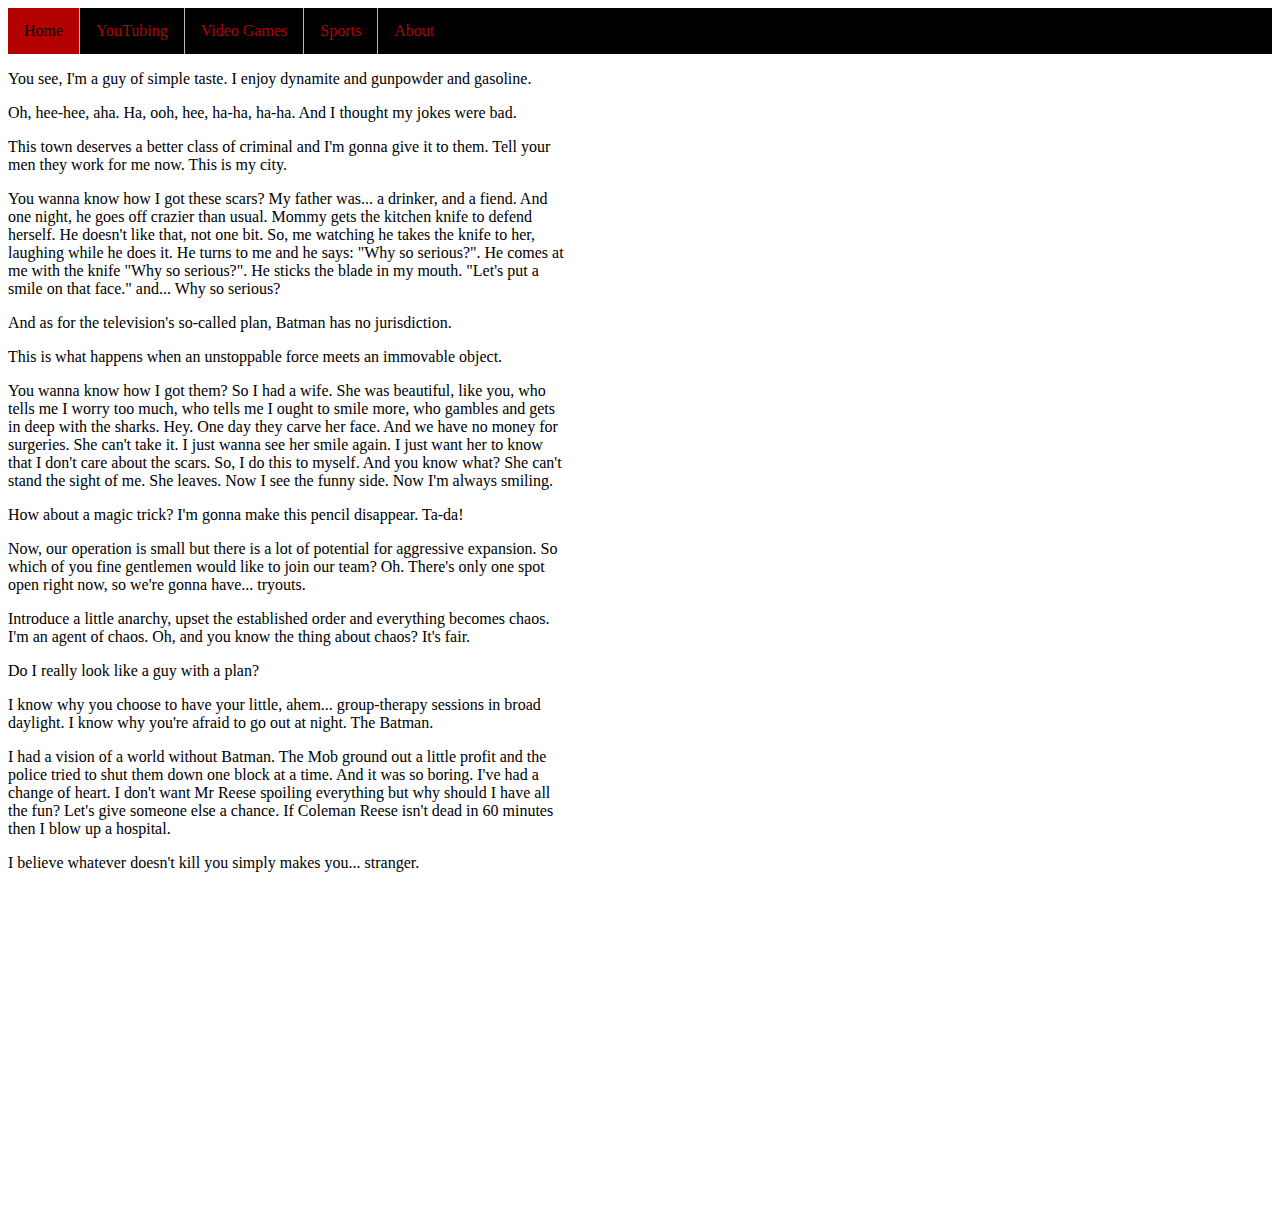
<file: index.html>
<!DOCTYPE html>
<html>
<head>
	<link rel="stylesheet" href="hobby_style.css">
	<link rel="shortcut icon" type="image/x-icon" href="favicon.ico">
</head>
<body>

<!--Navigation bar-->

<ul>
  <li><a class="active" href="index.html">Home</a></li>
  <li><a href="youtubing.html">YouTubing</a></li>
  <li><a href="videogames.html">Video Games</a></li>
  <li><a href="sports.html">Sports</a></li>
  <li><a href="about.html">About</a></li>
</ul>


<!--main content-->
<div style="width:560px">
<p>You see, I'm a guy of simple taste. I enjoy dynamite and gunpowder and gasoline.</p>

<p>Oh, hee-hee, aha. Ha, ooh, hee, ha-ha, ha-ha. And I thought my jokes were bad.</p>

<p>This town deserves a better class of criminal and I'm gonna give it to them. Tell your men they work for me now. This is my city.</p>

<p>You wanna know how I got these scars? My father was... a drinker, and a fiend. And one night, he goes off crazier than usual. Mommy gets the kitchen knife to defend herself. He doesn't like that, not one bit. So, me watching he takes the knife to her, laughing while he does it. He turns to me and he says: "Why so serious?". He comes at me with the knife "Why so serious?". He sticks the blade in my mouth. "Let's put a smile on that face." and... Why so serious?</p>

<p>And as for the television's so-called plan, Batman has no jurisdiction.</p>

<p>This is what happens when an unstoppable force meets an immovable object.</p>

<p>You wanna know how I got them? So I had a wife. She was beautiful, like you, who tells me I worry too much, who tells me I ought to smile more, who gambles and gets in deep with the sharks. Hey. One day they carve her face. And we have no money for surgeries. She can't take it. I just wanna see her smile again. I just want her to know that I don't care about the scars. So, I do this to myself. And you know what? She can't stand the sight of me. She leaves. Now I see the funny side. Now I'm always smiling.</p>

<p>How about a magic trick? I'm gonna make this pencil disappear. Ta-da!</p>

<p>Now, our operation is small but there is a lot of potential for aggressive expansion. So which of you fine gentlemen would like to join our team? Oh. There's only one spot open right now, so we're gonna have... tryouts.</p>

<p>Introduce a little anarchy, upset the established order and everything becomes chaos. I'm an agent of chaos. Oh, and you know the thing about chaos? It's fair.</p>

<p>Do I really look like a guy with a plan?</p>

<p>I know why you choose to have your little, ahem... group-therapy sessions in broad daylight. I know why you're afraid to go out at night. The Batman.</p>

<p>I had a vision of a world without Batman. The Mob ground out a little profit and the police tried to shut them down one block at a time. And it was so boring. I've had a change of heart. I don't want Mr Reese spoiling everything but why should I have all the fun? Let's give someone else a chance. If Coleman Reese isn't dead in 60 minutes then I blow up a hospital.</p>

<p>I believe whatever doesn't kill you simply makes you... stranger.</p>
<iframe width="560" height="315" src="https://www.youtube.com/embed/iMp94XALBcM" frameborder="0" allowfullscreen></iframe>
</div>
</body>
</html>
</file>
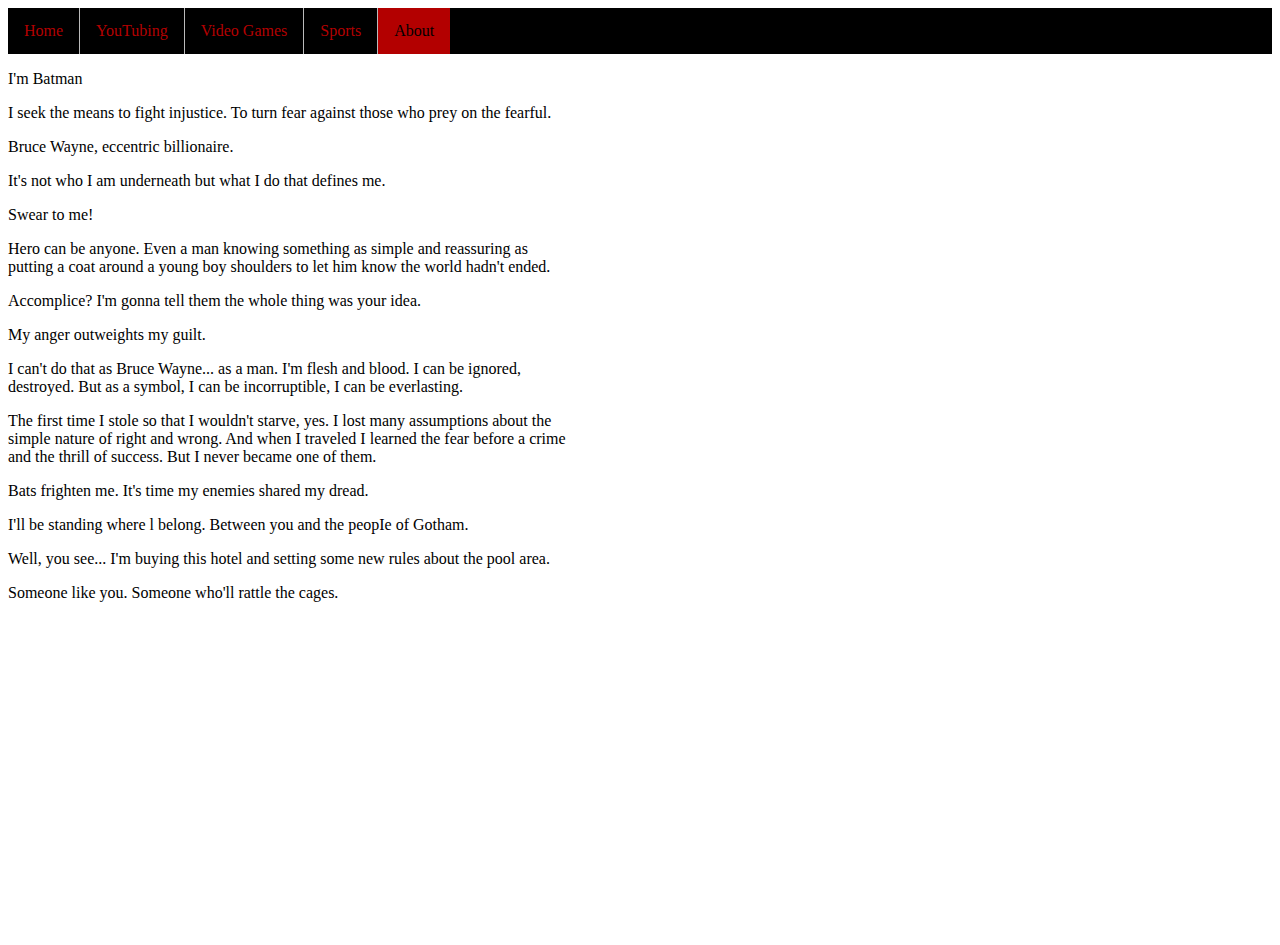
<file: about.html>
<!DOCTYPE html>
<html>
<head>
	<link rel="stylesheet" href="hobby_style.css">
	<link rel="shortcut icon" type="image/x-icon" href="favicon.ico">
</head>
<body>

<!--Navigation bar-->

<ul>
  <li><a href="index.html">Home</a></li>
  <li><a href="youtubing.html">YouTubing</a></li>
  <li><a href="videogames.html">Video Games</a></li>
  <li><a href="sports.html">Sports</a></li>
  <li><a class="active" href="about.html">About</a></li>
</ul>


<!--main content-->
<div style="width:560px">
<p>I'm Batman</p>

<p>I seek the means to fight injustice. To turn fear against those who prey on the fearful.</p>

<p>Bruce Wayne, eccentric billionaire.</p>

<p>It's not who I am underneath but what I do that defines me.</p>

<p>Swear to me!</p>

<p>Hero can be anyone. Even a man knowing something as simple and reassuring as putting a coat around a young boy shoulders to let him know the world hadn't ended.</p>

<p>Accomplice? I'm gonna tell them the whole thing was your idea.</p>

<p>My anger outweights my guilt.</p>

<p>I can't do that as Bruce Wayne... as a man. I'm flesh and blood. I can be ignored, destroyed. But as a symbol, I can be incorruptible, I can be everlasting.</p>

<p>The first time I stole so that I wouldn't starve, yes. I lost many assumptions about the simple nature of right and wrong. And when I traveled I learned the fear before a crime and the thrill of success. But I never became one of them.</p>

<p>Bats frighten me. It's time my enemies shared my dread.</p>

<p>I'll be standing where l belong. Between you and the peopIe of Gotham.</p>

<p>Well, you see... I'm buying this hotel and setting some new rules about the pool area.</p>

<p>Someone like you. Someone who'll rattle the cages.</p>
<iframe width="560" height="315" src="https://www.youtube.com/embed/9NKAdamUs3g" frameborder="0" allowfullscreen></iframe>
</div>
</body>
</html>
</file>
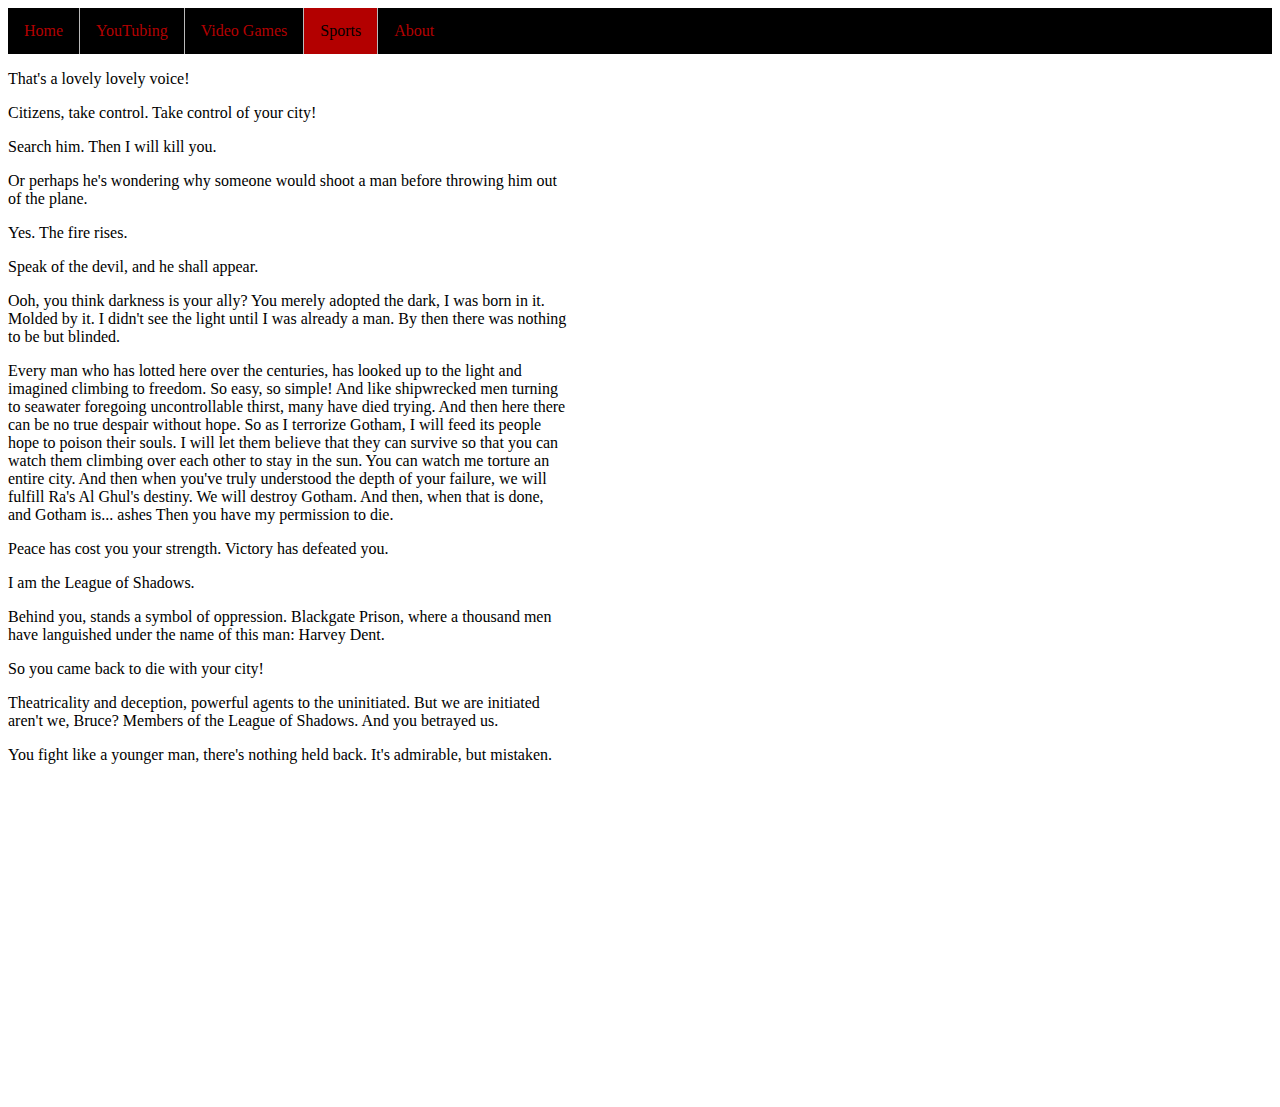
<file: sports.html>
<!DOCTYPE html>
<html>
<head>
	<link rel="stylesheet" href="hobby_style.css">
	<link rel="shortcut icon" type="image/x-icon" href="favicon.ico">
</head>
<body>

<!--Navigation bar-->

<ul>
  <li><a href="index.html">Home</a></li>
  <li><a href="youtubing.html">YouTubing</a></li>
  <li><a href="videogames.html">Video Games</a></li>
  <li><a class="active" href="sports.html">Sports</a></li>
  <li><a href="about.html">About</a></li>
</ul>


<!--main content-->
<div style="width:560px">
<p>That's a lovely lovely voice!</p>

<p>Citizens, take control. Take control of your city!</p>

<p>Search him. Then I will kill you.</p>

<p>Or perhaps he's wondering why someone would shoot a man before throwing him out of the plane.</p>

<p>Yes. The fire rises.</p>

<p>Speak of the devil, and he shall appear.</p>

<p>Ooh, you think darkness is your ally? You merely adopted the dark, I was born in it. Molded by it. I didn't see the light until I was already a man. By then there was nothing to be but blinded.</p>

<p>Every man who has lotted here over the centuries, has looked up to the light and imagined climbing to freedom. So easy, so simple! And like shipwrecked men turning to seawater foregoing uncontrollable thirst, many have died trying. And then here there can be no true despair without hope. So as I terrorize Gotham, I will feed its people hope to poison their souls. I will let them believe that they can survive so that you can watch them climbing over each other to stay in the sun. You can watch me torture an entire city. And then when you've truly understood the depth of your failure, we will fulfill Ra's Al Ghul's destiny. We will destroy Gotham. And then, when that is done, and Gotham is... ashes Then you have my permission to die.</p>

<p>Peace has cost you your strength. Victory has defeated you.</p>

<p>I am the League of Shadows.</p>

<p>Behind you, stands a symbol of oppression. Blackgate Prison, where a thousand men have languished under the name of this man: Harvey Dent.</p>

<p>So you came back to die with your city!</p>

<p>Theatricality and deception, powerful agents to the uninitiated. But we are initiated aren't we, Bruce? Members of the League of Shadows. And you betrayed us.</p>

<p>You fight like a younger man, there's nothing held back. It's admirable, but mistaken.</p>
<iframe width="560" height="315" src="https://www.youtube.com/embed/NpXXT9kE9E8" frameborder="0" allowfullscreen></iframe>
</div>
</body>
</html>
</file>
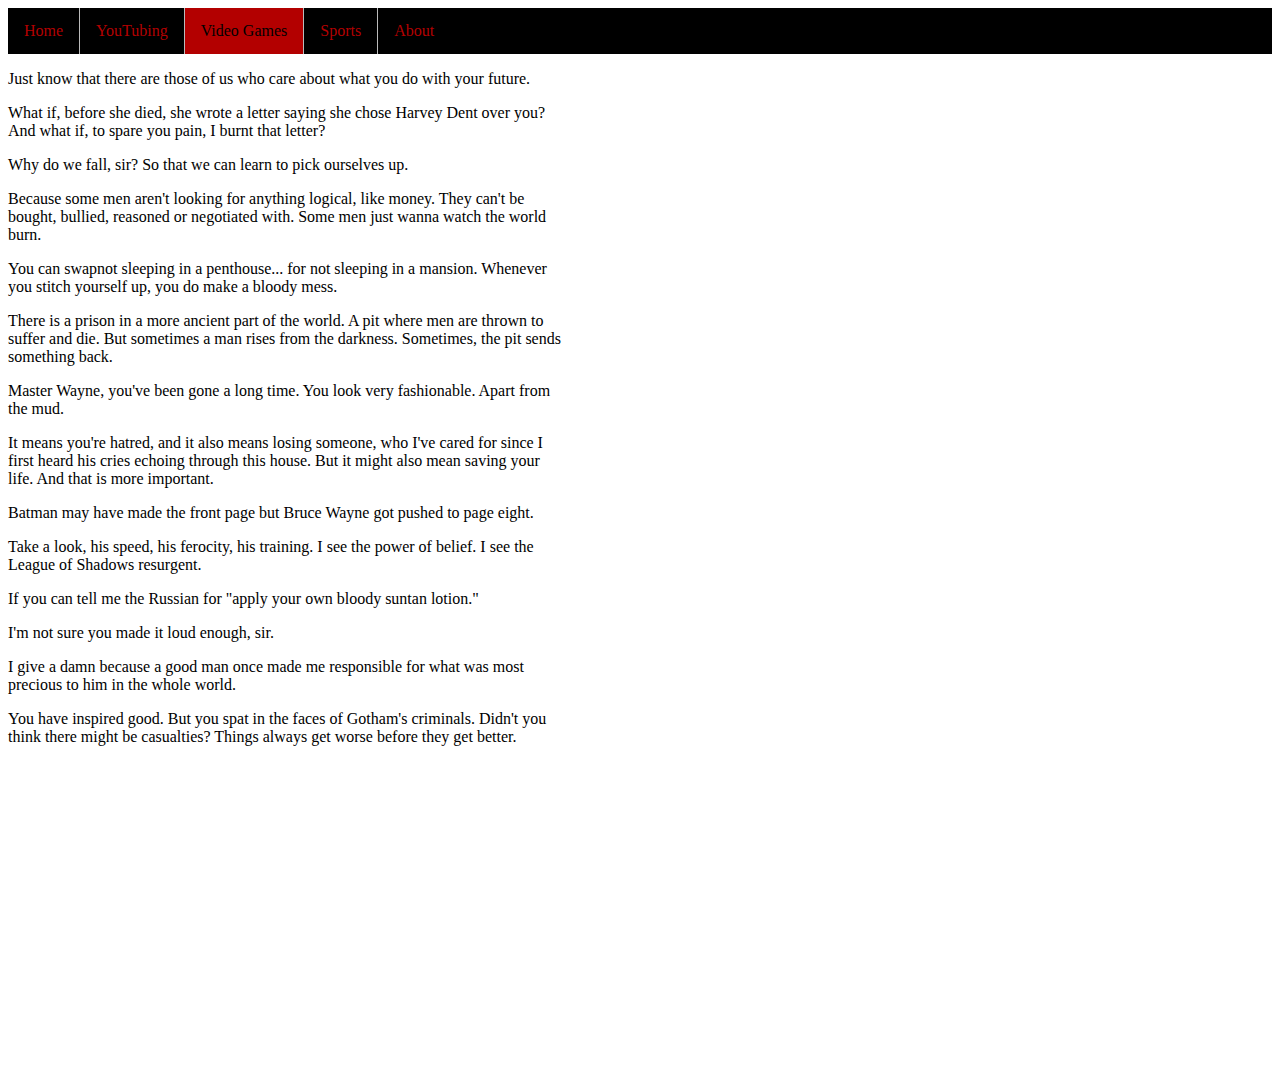
<file: videogames.html>
<!DOCTYPE html>
<html>
<head>
	<link rel="stylesheet" href="hobby_style.css">
	<link rel="shortcut icon" type="image/x-icon" href="favicon.ico">
</head>
<body>

<!--Navigation bar-->

<ul>
  <li><a href="index.html">Home</a></li>
  <li><a href="youtubing.html">YouTubing</a></li>
  <li><a class="active" href="videogames.html">Video Games</a></li>
  <li><a href="sports.html">Sports</a></li>
  <li><a href="about.html">About</a></li>
</ul>


<!--main content-->
<div style="width:560px">
<p>Just know that there are those of us who care about what you do with your future.</p>

<p>What if, before she died, she wrote a letter saying she chose Harvey Dent over you? And what if, to spare you pain, I burnt that letter?</p>

<p>Why do we fall, sir? So that we can learn to pick ourselves up.</p>

<p>Because some men aren't looking for anything logical, like money. They can't be bought, bullied, reasoned or negotiated with. Some men just wanna watch the world burn.</p>

<p>You can swapnot sleeping in a penthouse... for not sleeping in a mansion. Whenever you stitch yourself up, you do make a bloody mess.</p>

<p>There is a prison in a more ancient part of the world. A pit where men are thrown to suffer and die. But sometimes a man rises from the darkness. Sometimes, the pit sends something back.</p>

<p>Master Wayne, you've been gone a long time. You look very fashionable. Apart from the mud.</p>

<p>It means you're hatred, and it also means losing someone, who I've cared for since I first heard his cries echoing through this house. But it might also mean saving your life. And that is more important.</p>

<p>Batman may have made the front page but Bruce Wayne got pushed to page eight.</p>

<p>Take a look, his speed, his ferocity, his training. I see the power of belief. I see the League of Shadows resurgent.</p>

<p>If you can tell me the Russian for "apply your own bloody suntan lotion."</p>

<p>I'm not sure you made it loud enough, sir.</p>

<p>I give a damn because a good man once made me responsible for what was most precious to him in the whole world.</p>

<p>You have inspired good. But you spat in the faces of Gotham's criminals. Didn't you think there might be casualties? Things always get worse before they get better.</p>
<iframe width="560" height="315" src="https://www.youtube.com/embed/wq_V2bs1G6w" frameborder="0" allowfullscreen></iframe>
</div>
</body>
</html>
</file>
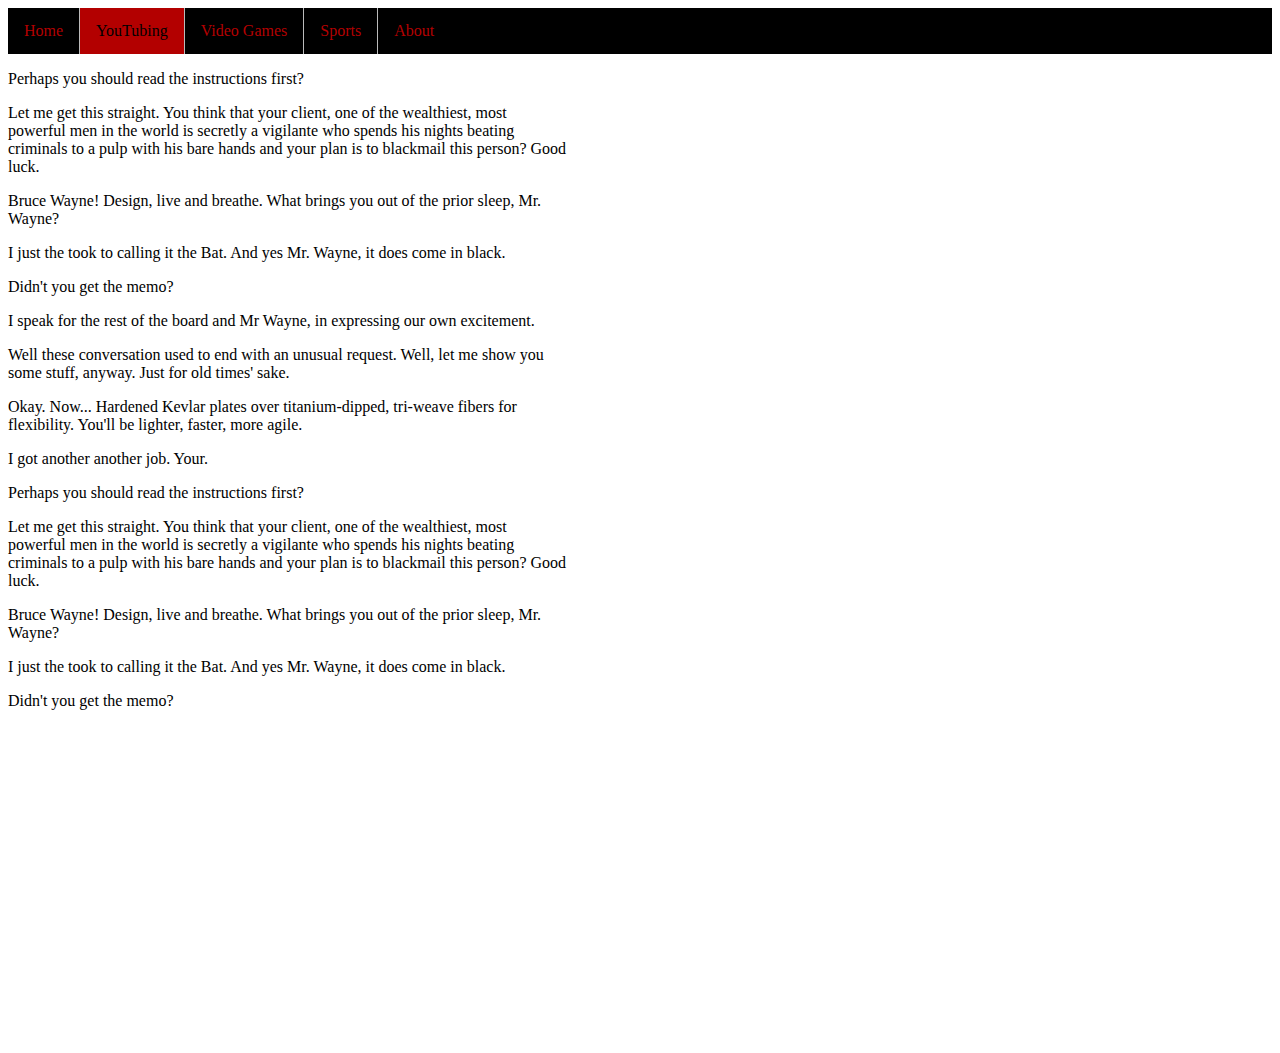
<file: youtubing.html>
<!DOCTYPE html>
<html>
<head>
	<link rel="stylesheet" href="hobby_style.css">
	<link rel="shortcut icon" type="image/x-icon" href="favicon.ico">
</head>
<body>

<!--Navigation bar-->

<ul>
  <li><a href="index.html">Home</a></li>
  <li><a class="active" href="youtubing.html">YouTubing</a></li>
  <li><a href="videogames.html">Video Games</a></li>
  <li><a href="sports.html">Sports</a></li>
  <li><a href="about.html">About</a></li>
</ul>


<!--main content-->
<div style="width:560px">
<p>Perhaps you should read the instructions first?</p>

<p>Let me get this straight. You think that your client, one of the wealthiest, most powerful men in the world is secretly a vigilante who spends his nights beating criminals to a pulp with his bare hands and your plan is to blackmail this person? Good luck.</p>

<p>Bruce Wayne! Design, live and breathe. What brings you out of the prior sleep, Mr. Wayne?</p>

<p>I just the took to calling it the Bat. And yes Mr. Wayne, it does come in black.</p>

<p>Didn't you get the memo?</p>

<p>I speak for the rest of the board and Mr Wayne, in expressing our own excitement.</p>

<p>Well these conversation used to end with an unusual request. Well, let me show you some stuff, anyway. Just for old times' sake.</p>

<p>Okay. Now... Hardened Kevlar plates over titanium-dipped, tri-weave fibers for flexibility. You'll be lighter, faster, more agile.</p>

<p>I got another another job. Your.</p>

<p>Perhaps you should read the instructions first?</p>

<p>Let me get this straight. You think that your client, one of the wealthiest, most powerful men in the world is secretly a vigilante who spends his nights beating criminals to a pulp with his bare hands and your plan is to blackmail this person? Good luck.</p>

<p>Bruce Wayne! Design, live and breathe. What brings you out of the prior sleep, Mr. Wayne?</p>

<p>I just the took to calling it the Bat. And yes Mr. Wayne, it does come in black.</p>

<p>Didn't you get the memo?</p>
<iframe width="560" height="315" src="https://www.youtube.com/embed/hO45WuA0ph0" frameborder="0" allowfullscreen></iframe>
</div>
</body>
</html>
</file>
<file: hobby_style.css>
ul {
    list-style-type: none;
    margin: 0;
    padding: 0;
    overflow: hidden;
    background-color: black;
}

li {
    float: left;
    border-right:1px solid #bbb;
}

li:last-child {
    border-right: none;
}

li a {
    display: block;
    color: #b30000;
    text-align: center;
    padding: 14px 16px;
    text-decoration: none;
}

li a:hover:not(.active) {
    background-color: #111;
    color: white;
}

.active {
    background-color: #b30000;
    color: black;
}
</file>
